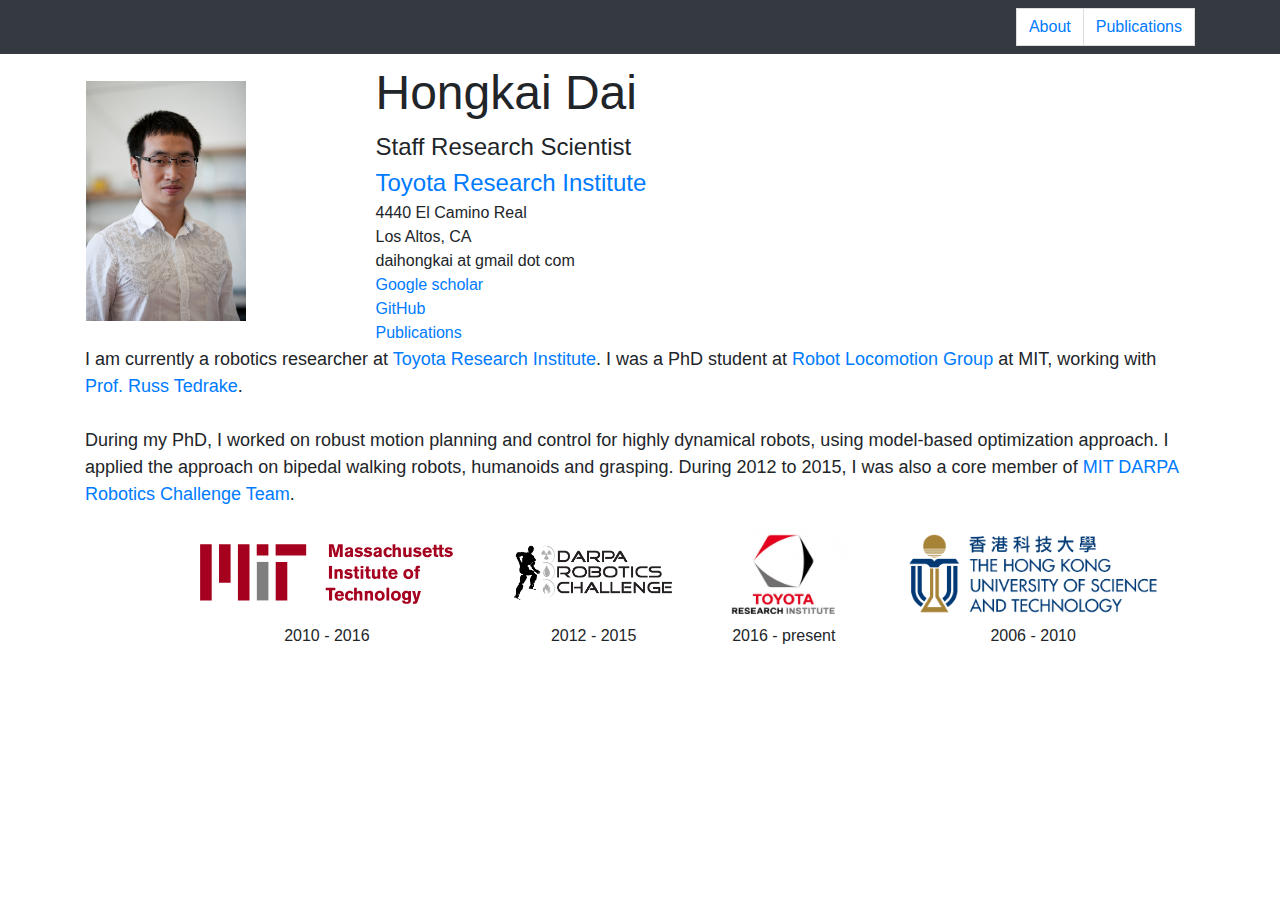
<file: index.html>
<!DOCTYPE html>
<html lang="en">

  <head>
    <!-- Google tag (gtag.js) -->
    <script async src="https://www.googletagmanager.com/gtag/js?id=G-FPMJXKW0JR"></script>
    <script>
      window.dataLayer = window.dataLayer || [];
      function gtag(){dataLayer.push(arguments);}
      gtag('js', new Date());
    
      gtag('config', 'G-FPMJXKW0JR');
    </script>

    <meta charset="utf-8">
    <meta name="viewport" content="width=device-width, initial-scale=1, shrink-to-fit=no">
    <meta name="description" content="">
    <meta name="author" content="">

    <title>Hongkai Dai's homepage</title>

    <!-- Bootstrap core CSS -->
    <link href="./startbootstrap-logo-nav-gh-pages/vendor/bootstrap/css/bootstrap.min.css" rel="stylesheet">

    <!-- Custom styles for this template -->
    <link href="./startbootstrap-logo-nav-gh-pages/css/logo-nav.css" rel="stylesheet">

  </head>

  <body>

    <!-- Navigation -->
    <nav class="navbar navbar-expand-lg navbar-dark bg-dark fixed-top">
      <div class="container">
        <a class="navbar-brand" href="#">
        </a>
        <button class="navbar-toggler" type="button" data-toggle="collapse" data-target="#navbarResponsive" aria-controls="navbarResponsive" aria-expanded="false" aria-label="Toggle navigation">
          <span class="navbar-toggler-icon"></span>
        </button>
        <div class="collapse navbar-collapse" id="navbarResponsive">
          <ul class="navbar-nav ml-auto">
            <li class="nav-item active">
	    <a class="page-link" href="index.html">About</a>
                <span class="sr-only">(current)</span>
              </a>
            </li>
            <li class="nav-item">
              <a class="page-link" href="publications.html">Publications</a>
            </li>
          </ul>
        </div>
      </div>
    </nav>

    <!-- Page Content -->

    <div class="container">
      <div class="top_figure_table">
	<table style="width:70%">
	  <tr>
	    <td >
	    <div class="top_figure">
	      <img src="figures/HongkaiDai_big.jpg" style="width:160px"/>
	    </div>
	    </td>
	    <td> <font size="7">Hongkai Dai </font></br>
	      <font size="5">Staff Research Scientist </font></br>
	      <font size="5"><a href="http://www.tri.global">Toyota Research Institute </a></font></br>
	      4440 El Camino Real</br>
	      Los Altos, CA</br>
	      daihongkai at gmail dot com</br>
	      <a href="https://scholar.google.com/citations?user=ZZsEXLAAAAAJ&hl=en&oi=ao">Google scholar </a> </br>
	      <a href="https://github.com/hongkai-dai"> GitHub </a> </br>
	      <a href="https://hongkai-dai.github.io/publications.html"> Publications </a>
	    </td>
	  </tr>
	</table>
      </div>
    </div>


    <div class="container">
      <p>
      <font size="4">
	I am currently a robotics researcher at <a href="http://www.tri.global">Toyota Research Institute</a>. I was a PhD student at <a href="http://groups.csail.mit.edu/locomotion/index.html">Robot Locomotion Group </a>at MIT, working with <a href="http://groups.csail.mit.edu/locomotion/russt.html">Prof. Russ Tedrake</a>.</br></br>
     
	During my PhD, I worked on robust motion planning and control for highly dynamical robots, using model-based optimization approach. I applied the approach on bipedal walking robots, humanoids and grasping. During 2012 to 2015, I was also a core member of <a href="http://drc.mit.edu/">MIT DARPA Robotics Challenge Team</a>.
    </font>
      </p>
    </div>

    <div class="container">
	    <center>
		    <table border="0" cellpadding="0" cellspacing="10" width="100%" style="vertical-align:middle">
			    <tbody>
				    <tr>
					    <td width="60"></td>
					    <td width="60" align="center" valign="middle"><img src="figures/MIT_logo.svg" height="60" /></td>
					    <td width="60" align="center" valign="middle"><a href="http://drc.mit.edu/index.html"><img src="figures/DRC_logo_6.png" height="100"/></td>
					    <td width="60" align="center" valign="middle"><img src="figures/tri_logo.jpg" height="90"/></td>
					    <td width="60" align="center" valign="middle"><img src="figures/HKUST_Logo.svg.png" height="80"/></td>
				    </tr>
				    <tr>
					    <td width="60"></td>
					    <td width="100" align="center" valign="middle">2010 - 2016</td>
					    <td width="100" align="center" valign="middle">2012 - 2015</td>
					    <td width="100" align="center" valign="middle">2016 - present</td>
					    <td width="100" align="center" valign="middle">2006 - 2010</td>
					    
				    </tr>
			    </tbody>
		    </table>
	    </center>
    </div>
    <!-- /.container -->
    <div>
    </div>

    <!-- Bootstrap core JavaScript -->
    <script src="./startbootstrap-logo-nav-gh-pages/vendor/jquery/jquery.min.js"></script>
    <script src="./startbootstrap-logo-nav-gh-pages/vendor/popper/popper.min.js"></script>
    <script src="./startbootstrap-logo-nav-gh-pages/vendor/bootstrap/js/bootstrap.min.js"></script>

  </body>


  <!-- Google analytics track-->
<script>
  (function(i,s,o,g,r,a,m){i['GoogleAnalyticsObject']=r;i[r]=i[r]||function(){
  (i[r].q=i[r].q||[]).push(arguments)},i[r].l=1*new Date();a=s.createElement(o),
  m=s.getElementsByTagName(o)[0];a.async=1;a.src=g;m.parentNode.insertBefore(a,m)
  })(window,document,'script','https://www.google-analytics.com/analytics.js','ga');

  ga('create', 'UA-89086972-1', 'auto');
  ga('send', 'pageview');

</script>
<!-- end google analytics track-->

</html>
</file>
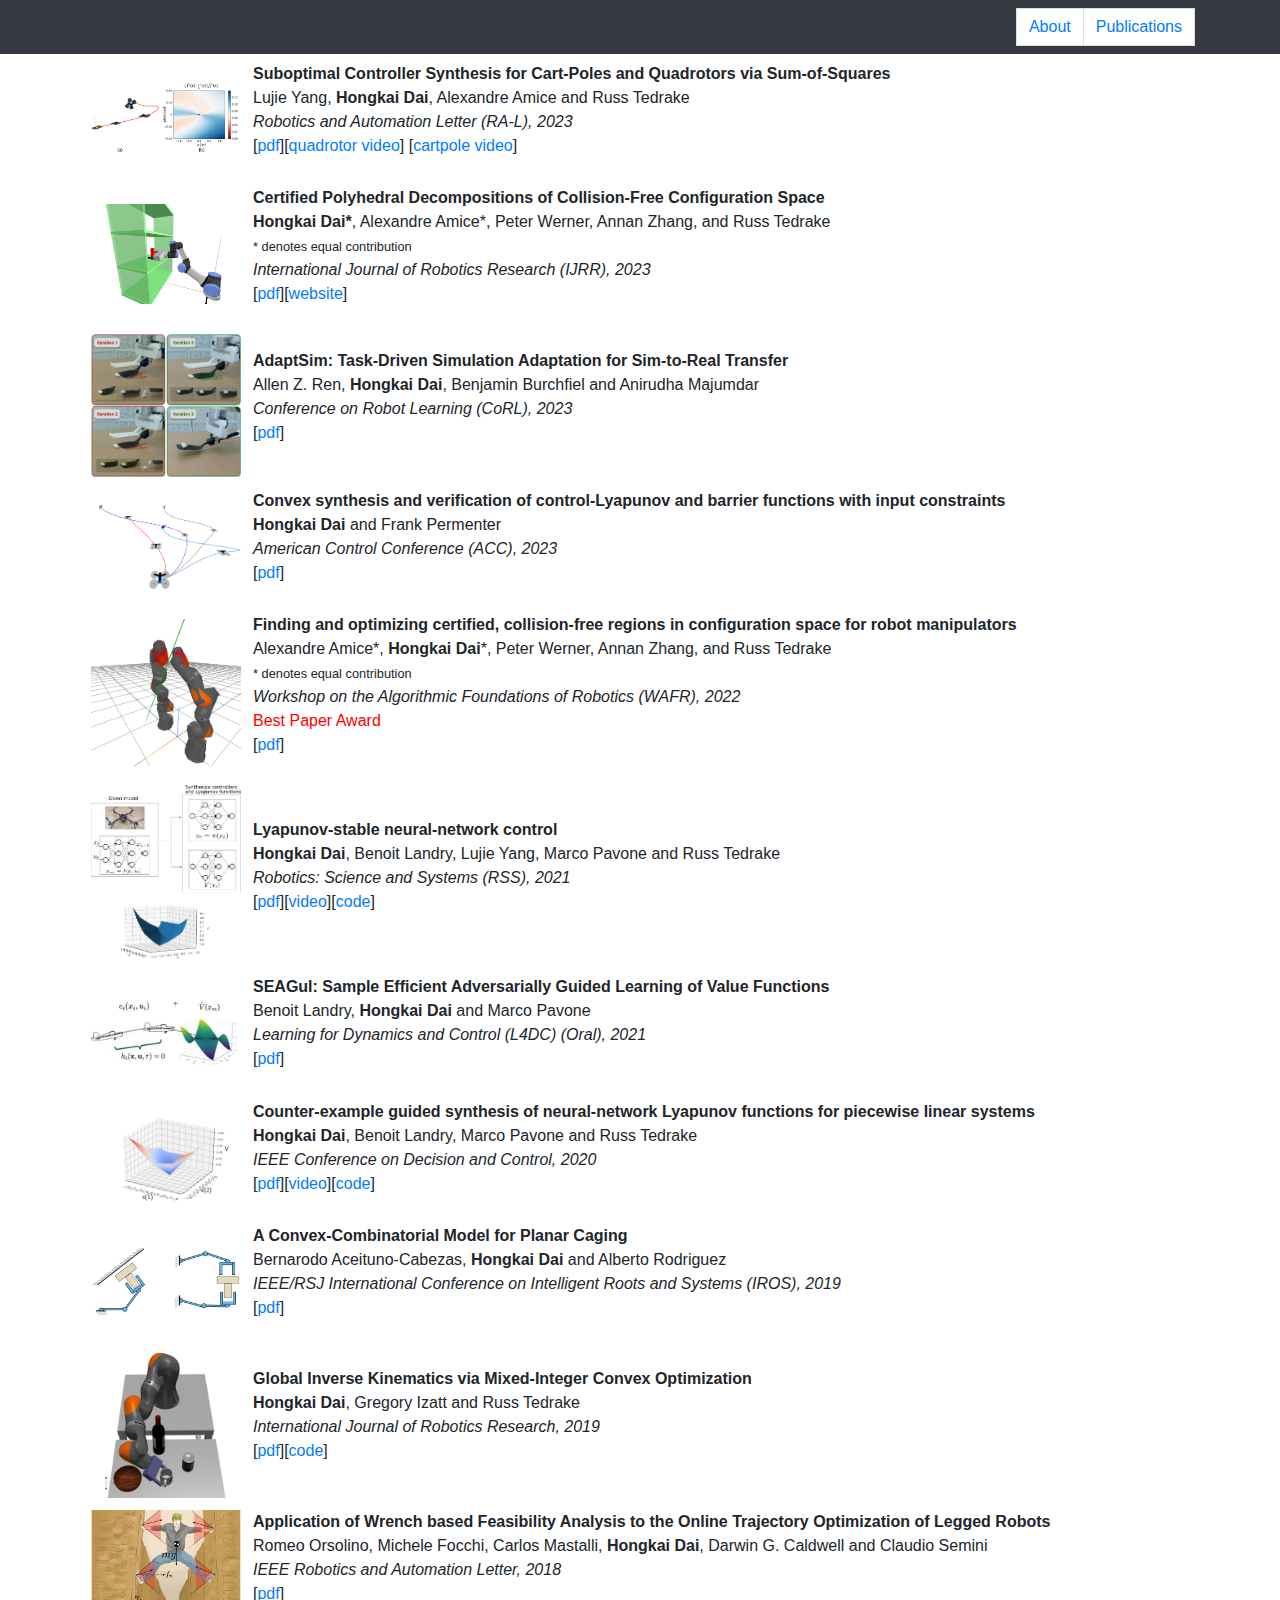
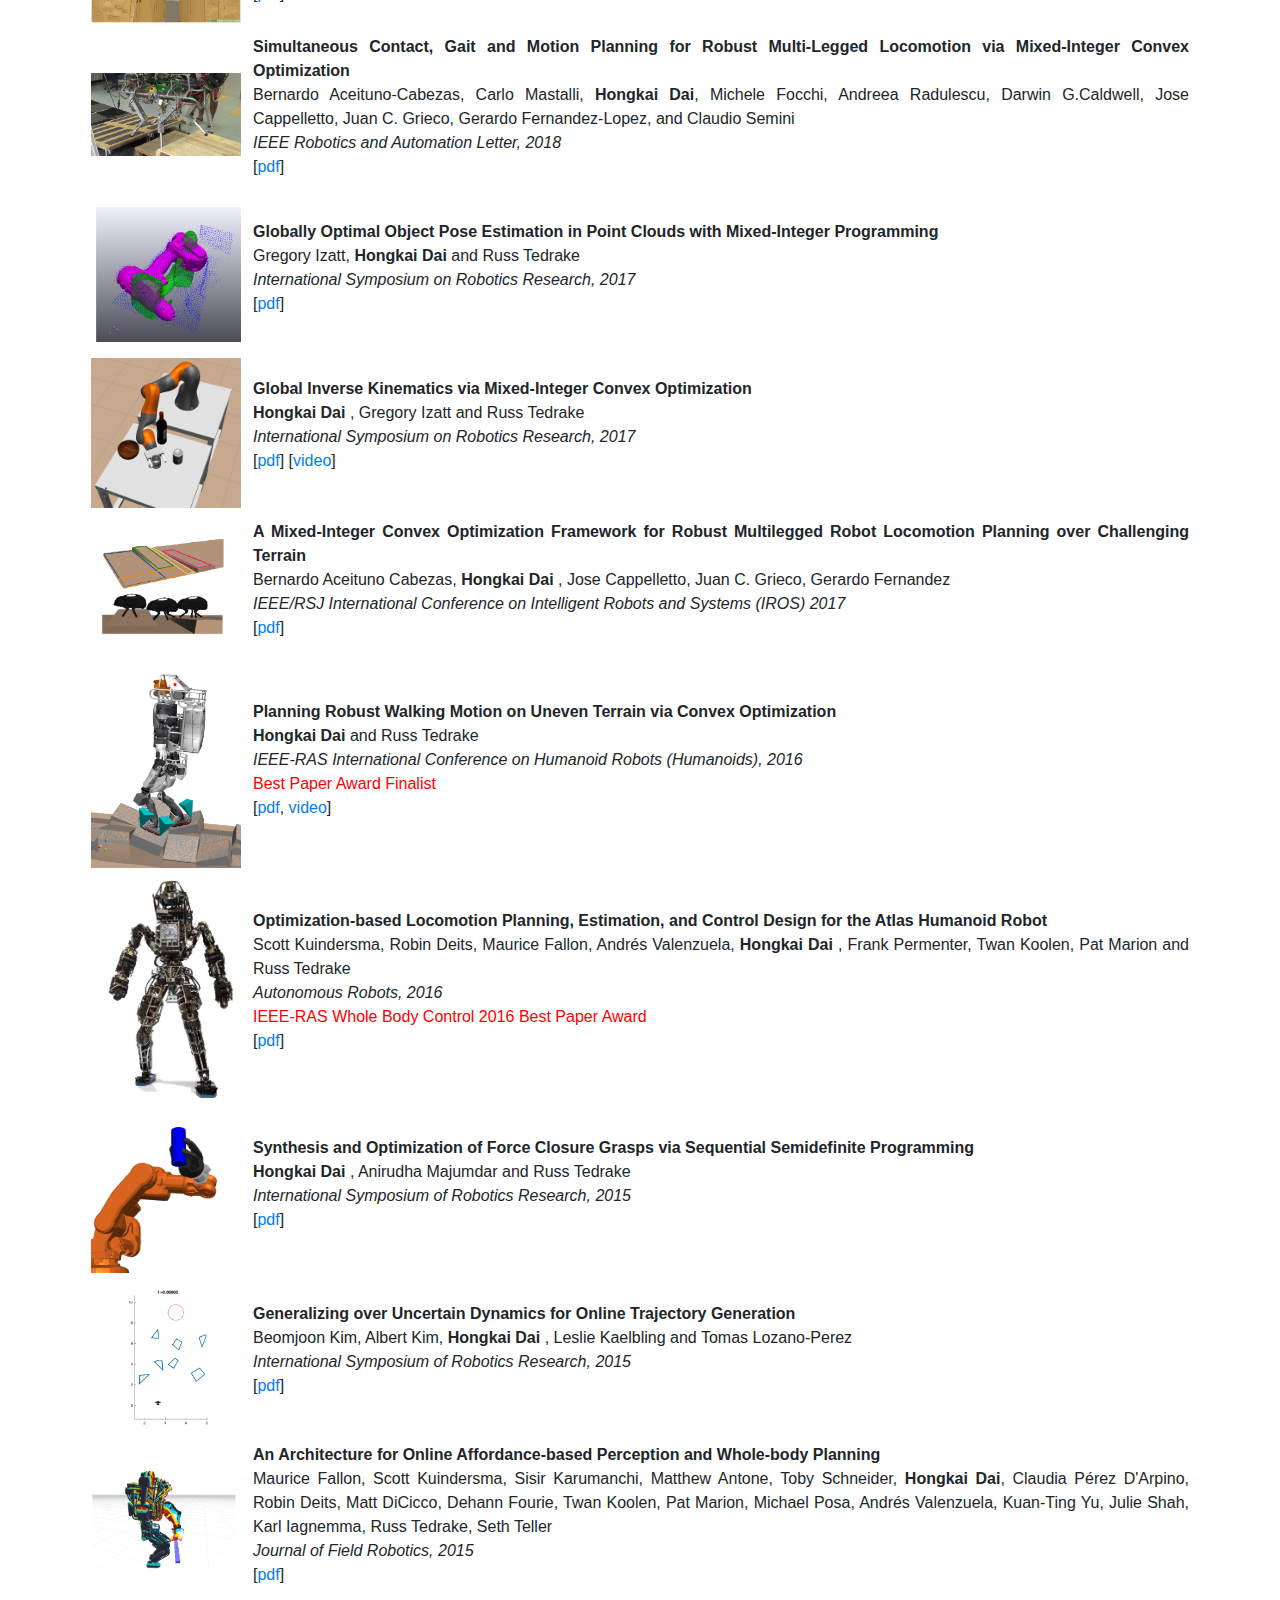
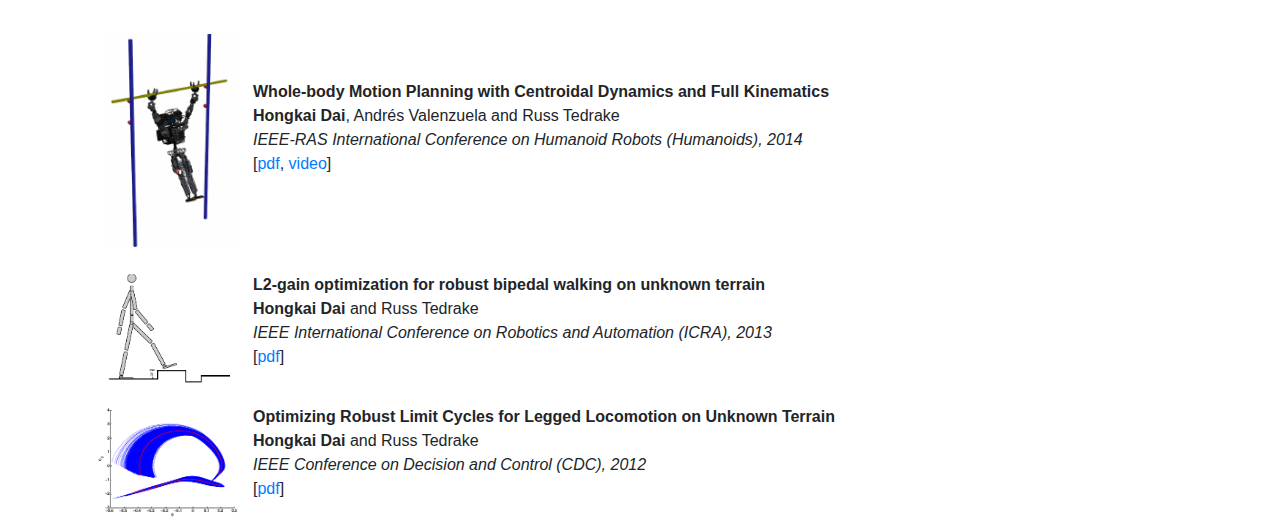
<file: publications.html>
<!DOCTYPE html>
<html lang="en">

  <head>
    <!-- Google tag (gtag.js) -->
    <script async src="https://www.googletagmanager.com/gtag/js?id=G-FPMJXKW0JR"></script>
    <script>
      window.dataLayer = window.dataLayer || [];
      function gtag(){dataLayer.push(arguments);}
      gtag('js', new Date());
    
      gtag('config', 'G-FPMJXKW0JR');
    </script>

    <meta charset="utf-8">
    <meta name="viewport" content="width=device-width, initial-scale=1, shrink-to-fit=no">
    <meta name="description" content="">
    <meta name="author" content="">

    <title>Hongkai Dai's homepage</title>

    <!-- Bootstrap core CSS -->
    <link href="./startbootstrap-logo-nav-gh-pages/vendor/bootstrap/css/bootstrap.min.css" rel="stylesheet">

    <!-- Custom styles for this template -->
    <link href="./startbootstrap-logo-nav-gh-pages/css/logo-nav.css" rel="stylesheet">
    <link href="./startbootstrap-logo-nav-gh-pages/css/main.css" rel="stylesheet">

  </head>

  <body>

    <!-- Navigation -->
    <nav class="navbar navbar-expand-lg navbar-dark bg-dark fixed-top">
      <div class="container">
        <a class="navbar-brand" href="#">
        </a>
        <button class="navbar-toggler" type="button" data-toggle="collapse" data-target="#navbarResponsive" aria-controls="navbarResponsive" aria-expanded="false" aria-label="Toggle navigation">
          <span class="navbar-toggler-icon"></span>
        </button>
        <div class="collapse navbar-collapse" id="navbarResponsive">
          <ul class="navbar-nav ml-auto">
            <li class="nav-item active">
	    <a class="page-link" href="index.html">About</a>
                <span class="sr-only">(current)</span>
              </a>
            </li>
            <li class="nav-item">
              <a class="page-link" href="publications.html">Publications</a>
            </li>
          </ul>
        </div>
      </div>
    </nav>

    <div class="container">
    <div class="publication">
	    <div> <img alt="project-thumb" src="figures/Yang23_logo.png" style="float:right;width:150px"/></div>
	    <div><p><strong>Suboptimal Controller Synthesis for Cart-Poles and Quadrotors via Sum-of-Squares</strong><br/>Lujie Yang, <strong>Hongkai Dai</strong>, Alexandre Amice and Russ Tedrake<br/><i>Robotics and Automation Letter (RA-L), 2023</i><br/>[<a href="https://arxiv.org/pdf/2304.12533.pdf">pdf</a>][<a  href="figures/quadrotor3d.html">quadrotor video</a>] [<a href="figures/cartpole.html">cartpole video</a>]<br/></p></div>
    </div>
    <div class="publication">
	    <div> <img alt="project-thumb" src="figures/Dai23_logo.png" style="float:right;width:150px"/></div>
	    <div><p><strong>Certified Polyhedral Decompositions of Collision-Free Configuration Space</strong><br/><strong>Hongkai Dai*</strong>, Alexandre Amice*, Peter Werner, Annan Zhang, and Russ Tedrake<br/><small>* denotes equal contribution</small><br/><i>International Journal of Robotics Research (IJRR), 2023</i><br/>[<a href="https://arxiv.org/pdf/2302.12219.pdf">pdf</a>][<a href="https://alexandreamice.github.io/project/c-iris/">website</a>]<br/></p></div>
    </div>
    <div class="publication">
	    <div> <img alt="project-thumb" src="figures/Ren23_logo.png" style="float:right;width:150px"/></div>
	    <div><p><strong>AdaptSim: Task-Driven Simulation Adaptation for Sim-to-Real Transfer</strong><br/>Allen Z. Ren, <strong>Hongkai Dai</strong>, Benjamin Burchfiel and Anirudha Majumdar<br/><i>Conference on Robot Learning (CoRL), 2023</i><br/>[<a href="https://arxiv.org/pdf/2302.04903.pdf">pdf</a>]<br/></p></div>
    </div>
    <div class="publication">
	    <div> <img alt="project-thumb" src="figures/Dai22_logo.png" style="float:right;width:150px"/></div>
	    <div><p><strong>Convex synthesis and verification of control-Lyapunov and barrier functions with input constraints</strong><br/><strong>Hongkai Dai</strong> and Frank Permenter<br/><i>American Control Conference (ACC), 2023</i><br/>[<a href="https://arxiv.org/pdf/2210.00629.pdf">pdf</a>]<br/></p></div>
    </div>
    <div class="publication">
	    <div> <img alt="project-thumb" src="figures/Amice22_logo.png" style="float:right;width:150px"/></div>
	    <div><p><strong>Finding and optimizing certified, collision-free regions in configuration space for robot manipulators</strong><br/>Alexandre Amice*, <strong>Hongkai Dai</strong>*, Peter Werner, Annan Zhang, and Russ Tedrake<br/><small>* denotes equal contribution</small><br/><i>Workshop on the Algorithmic Foundations of Robotics (WAFR), 2022</i><br/><font color="red">Best Paper Award</font><br/>[<a href="http://groups.csail.mit.edu/robotics-center/public_papers/Amice22.pdf">pdf</a>]<br/></p></div>
    </div>
    <div class="publication">
	    <div> <img alt="project-thumb" src="figures/Dai21_logo.png" style="float:right;width:150px"/></div>
	    <div><p><strong>Lyapunov-stable neural-network control</strong><br/><strong>Hongkai Dai</strong>, Benoit Landry, Lujie Yang, Marco Pavone and Russ Tedrake<br/><i>Robotics: Science and Systems (RSS), 2021</i><br/>[<a href="http://groups.csail.mit.edu/robotics-center/public_papers/Dai21.pdf">pdf</a>][<a href="https://www.youtube.com/watch?v=vCBdd-VuTwc">video</a>][<a href="https://github.com/StanfordASL/neural-network-lyapunov">code</a>]<br/></p></div>
    </div>
    <div class="publication">
	    <div> <img alt="project-thumb" src="figures/Landry21_logo.png" style="float:right;width:150px"/></div>
	    <div><p><strong>SEAGul: Sample Efficient Adversarially Guided Learning of Value Functions</strong><br/> Benoit Landry, <strong>Hongkai Dai</strong> and Marco Pavone<br/><i>Learning for Dynamics and Control (L4DC) (Oral), 2021</i><br/>[<a href="http://proceedings.mlr.press/v144/landry21a/landry21a.pdf">pdf</a>]<br/></p></div>
    </div>
    <div class="publication">
	    <div> <img alt="project-thumb" src="figures/Dai20_logo.png" style="float:right;width:150px"/></div>
	    <div><p><strong>Counter-example guided synthesis of neural-network Lyapunov functions for piecewise linear systems</strong><br/><strong>Hongkai Dai</strong>, Benoit Landry, Marco Pavone and Russ Tedrake<br/><i>IEEE Conference on Decision and Control, 2020</i><br/>[<a href="http://groups.csail.mit.edu/robotics-center/public_papers/Dai20.pdf">pdf</a>][<a href="https://www.youtube.com/watch?v=A8Bpqb27DEE&t">video</a>][<a href="https://github.com/StanfordASL/neural-network-lyapunov">code</a>]<br/></p></div>
    </div>
    <div class="publication">
	    <div> <img alt="project-thumb" src="figures/Aceituno19_logo.png" style="float:right;width:150px"/> </div>
	    <div><p><strong>A Convex-Combinatorial Model for Planar Caging</strong><br/>Bernarodo Aceituno-Cabezas, <strong>Hongkai Dai</strong> and Alberto Rodriguez<br/><i>IEEE/RSJ International Conference on Intelligent Roots and Systems (IROS), 2019</i><br/>[<a href="http://arxiv.org/pdf/1809.06427.pdf">pdf</a>]<br/></p></div>
    </div>
    <div class="publication">
	    <div> <img alt="project-thumb" src="figures/iiwa_collision_free_posture2.png" style="float:right;width:150px"/> </div>
	    <div><p><strong>Global Inverse Kinematics via Mixed-Integer Convex Optimization</strong><br/><strong>Hongkai Dai</strong>, Gregory Izatt and Russ Tedrake<br/><i> International Journal of Robotics Research, 2019</i><br/>[<a href="http://groups.csail.mit.edu/robotics-center/public_papers/Dai19.pdf">pdf</a>][<a href="https://github.com/RobotLocomotion/drake/blob/master/multibody/inverse_kinematics/global_inverse_kinematics.h">code</a>]<br/></p></div>
    </div>
    <div class="publication">
	    <div> <img alt="project-thumb" src="figures/Orsolino2018.png" style="float:right;width:150px"/> </div>
	    <div><p><strong>Application of Wrench based Feasibility Analysis to the Online Trajectory Optimization of Legged Robots</strong><br/> Romeo Orsolino, Michele Focchi, Carlos Mastalli, <strong>Hongkai Dai</strong>, Darwin G. Caldwell and Claudio Semini<br/><i> IEEE Robotics and Automation Letter, 2018 </i><br/>[<a href="https://www.researchgate.net/publication/321936371_Application_of_Wrench_based_Feasibility_Analysis_to_the_Online_Trajectory_Optimization_of_Legged_Robots">pdf</a>]<br/></p></div>
    </div>
    <div class="publication">
	    <div> <img alt="project-thumb" src="figures/hyq_mc.jpg" style="float:top;width:150px" /> </div>
	    <div><p><strong>Simultaneous Contact, Gait and Motion Planning for Robust Multi-Legged Locomotion via Mixed-Integer Convex Optimization</strong><br/> Bernardo Aceituno-Cabezas, Carlo Mastalli, <strong> Hongkai Dai</strong>, Michele Focchi, Andreea Radulescu, Darwin G.Caldwell, Jose Cappelletto, Juan C. Grieco, Gerardo Fernandez-Lopez, and Claudio Semini<br/> <i> IEEE Robotics and Automation Letter, 2018 </i><br> [<a href="https://www.researchgate.net/publication/321149024_Simultaneous_Contact_Gait_and_Motion_Planning_for_Robust_Multi-Legged_Locomotion_via_Mixed-Integer_Convex_Optimization">pdf</a>]<br/></p></div>
    </div>
    <div class="publication">
	    <div> <img alt="project-thumb" src="figures/Izatt17_logo-1.png" style="float:right;width:150px" /> </div>
	    <div><p><strong>Globally Optimal Object Pose Estimation in Point Clouds with Mixed-Integer Programming</strong><br/>Gregory Izatt, <strong> Hongkai Dai </strong> and Russ Tedrake <br/> <i>International Symposium on Robotics Research, 2017</i> </br> [<a href="http://groups.csail.mit.edu/robotics-center/public_papers/Izatt17b.pdf">pdf</a>]<br /></p></div>
    </div>


    <div class="publication">
	    <div> <img alt="project-thumb" src="figures/collision_avoidance_posture2_no_line.png" style="float:right;width:150px" /> </div>
	    <div><p><strong>Global Inverse Kinematics via Mixed-Integer Convex Optimization</strong><br/> <strong> Hongkai Dai </strong>, Gregory Izatt and Russ Tedrake <br/> <i>International Symposium on Robotics Research, 2017 </i></br> [<a href="http://groups.csail.mit.edu/robotics-center/public_papers/Dai17.pdf">pdf</a>] [<a href="https://www.youtube.com/watch?v=IqE7iKcZxjs">video</a>]<br /></p></div>
    </div>

    <div class="publication">
	    <div> <img alt="project-thumb" src="figures/Aceituno17_logo-1.png" style="float:right;width:150px" /> </div>
	    <div><p><strong>A Mixed-Integer Convex Optimization Framework for Robust Multilegged Robot Locomotion Planning over Challenging Terrain</strong><br/> Bernardo Aceituno Cabezas, <strong> Hongkai Dai </strong>, Jose Cappelletto, Juan C. Grieco, Gerardo Fernandez<br/> <i>IEEE/RSJ International Conference on Intelligent Robots and Systems (IROS) 2017 </i></br> [<a href="https://www.researchgate.net/publication/317601096_A_Mixed-Integer_Convex_Optimization_Framework_for_Robust_Multilegged_Robot_Locomotion_Planning_over_Challenging_Terrain">pdf</a>]<br /></p></div>
    </div>

    <div class="publication">
	    <div> <img alt="project-thumb" src="figures/Dai16_logo-1.png" style="float:right;width:150px" /> </div>
	    <div><p><strong>Planning Robust Walking Motion on Uneven Terrain via Convex Optimization</strong><br/> <strong> Hongkai Dai </strong> and Russ Tedrake<br/> <i>IEEE-RAS International Conference on Humanoid Robots (Humanoids), 2016 </i></br> <font color="red"> Best Paper Award Finalist</font></br>[<a href="http://groups.csail.mit.edu/robotics-center/public_papers/Dai16a.pdf">pdf</a>, <a href="https://www.youtube.com/watch?v=4HUVV2gYMb8&t=6s">video</a>]<br /></p></div>
    </div>

    <div class="publication">
	    <div> <img alt="project-thumb" src="figures/atlas.jpg" style="float:right;width:150px" /> </div>
	    <div><p><strong>Optimization-based Locomotion Planning, Estimation, and Control Design for the Atlas Humanoid Robot</strong><br/> Scott Kuindersma, Robin Deits, Maurice Fallon, Andrés Valenzuela, <strong> Hongkai Dai </strong>, Frank Permenter, Twan Koolen, Pat Marion and Russ Tedrake<br/> <i>Autonomous Robots, 2016 </i></br> <font color="red"> IEEE-RAS Whole Body Control 2016 Best Paper Award</font></br>[<a href="http://groups.csail.mit.edu/robotics-center/public_papers/Kuindersma14.pdf">pdf</a>]<br /></p></div>
    </div>
    
    <div class="publication">
	    <div> <img alt="project-thumb" src="figures/Dai15_logo-1.png" style="float:right;width:150px" /> </div>
	    <div><p><strong>Synthesis and Optimization of Force Closure Grasps via Sequential Semidefinite Programming</strong><br/> <strong> Hongkai Dai </strong>, Anirudha Majumdar and Russ Tedrake<br/> <i>International Symposium of Robotics Research, 2015 </i></br> [<a href="http://groups.csail.mit.edu/robotics-center/public_papers/Dai15.pdf">pdf</a>]<br /></p></div>
    </div>

    <div class="publication">
	    <div> <img alt="project-thumb" src="figures/Kim2015-1.png" style="float:right;width:150px" /> </div>
	    <div><p><strong>Generalizing over Uncertain Dynamics for Online Trajectory Generation</strong><br/> Beomjoon Kim, Albert Kim, <strong> Hongkai Dai </strong>, Leslie Kaelbling and Tomas Lozano-Perez<br/> <i>International Symposium of Robotics Research, 2015 </i></br> [<a href="https://pdfs.semanticscholar.org/6d06/d5c3378d7f2191e858778f4f5dba10246983.pdf">pdf</a>]<br /></p></div>
    </div>

    <div class="publication">
	    <div> <img alt="project-thumb" src="figures/Fallon14_logo-1.png" style="float:right;width:150px" /> </div>
	    <div><p><strong>An Architecture for Online Affordance-based Perception and Whole-body Planning</strong><br/> Maurice Fallon, Scott Kuindersma, Sisir Karumanchi, Matthew Antone, Toby Schneider, <strong>Hongkai Dai</strong>, Claudia Pérez D'Arpino, Robin Deits, Matt DiCicco, Dehann Fourie, Twan Koolen, Pat Marion, Michael Posa, Andrés Valenzuela, Kuan‐Ting Yu, Julie Shah, Karl Iagnemma, Russ Tedrake, Seth Teller<br/> <i>Journal of Field Robotics, 2015 </i></br> [<a href="http://groups.csail.mit.edu/robotics-center/public_papers/Fallon14.pdf">pdf</a>]<br /></p></div>
    </div>

    <div class="publication">
	    <div> <img alt="project-thumb" src="figures/Dai14_logo-1.png" style="float:right;width:150px" /> </div>
	    <div><p><strong>Whole-body Motion Planning with Centroidal Dynamics and Full Kinematics</strong><br/> <strong>Hongkai Dai</strong>, Andrés Valenzuela and Russ Tedrake<br/> <i> IEEE-RAS International Conference on Humanoid Robots (Humanoids), 2014 </i></br> [<a href="http://groups.csail.mit.edu/robotics-center/public_papers/Dai14.pdf">pdf</a>, <a href="https://www.youtube.com/watch?v=2Vry-th8g2s">video</a>]<br /></p></div>
    </div>

    <div class="publication">
	    <div> <img alt="project-thumb" src="figures/Dai13_logo-1.png" style="float:right;width:150px" /> </div>
	    <div><p><strong>L2-gain optimization for robust bipedal walking on unknown terrain</strong><br/> <strong>Hongkai Dai</strong> and Russ Tedrake<br/> <i>IEEE International Conference on Robotics and Automation (ICRA), 2013</i></br> [<a href="http://groups.csail.mit.edu/robotics-center/public_papers/Dai13.pdf">pdf</a>]<br /></p></div>
    </div>

    <div class="publication">
	    <div> <img alt="project-thumb" src="figures/Dai12_logo-1.png" style="float:right;width:150px" /> </div>
	    <div><p><strong>Optimizing Robust Limit Cycles for Legged Locomotion on Unknown Terrain</strong><br/> <strong>Hongkai Dai</strong> and Russ Tedrake<br/> <i>IEEE Conference on Decision and Control (CDC), 2012 </i></br> [<a href="http://groups.csail.mit.edu/robotics-center/public_papers/Dai12a.pdf">pdf</a>]<br /></p></div>
    </div>
    </div>

    <!-- Page Content -->


    <!-- Bootstrap core JavaScript -->
    <script src="./startbootstrap-logo-nav-gh-pages/vendor/jquery/jquery.min.js"></script>
    <script src="./startbootstrap-logo-nav-gh-pages/vendor/popper/popper.min.js"></script>
    <script src="./startbootstrap-logo-nav-gh-pages/vendor/bootstrap/js/bootstrap.min.js"></script>

  </body>

</html>
</file>
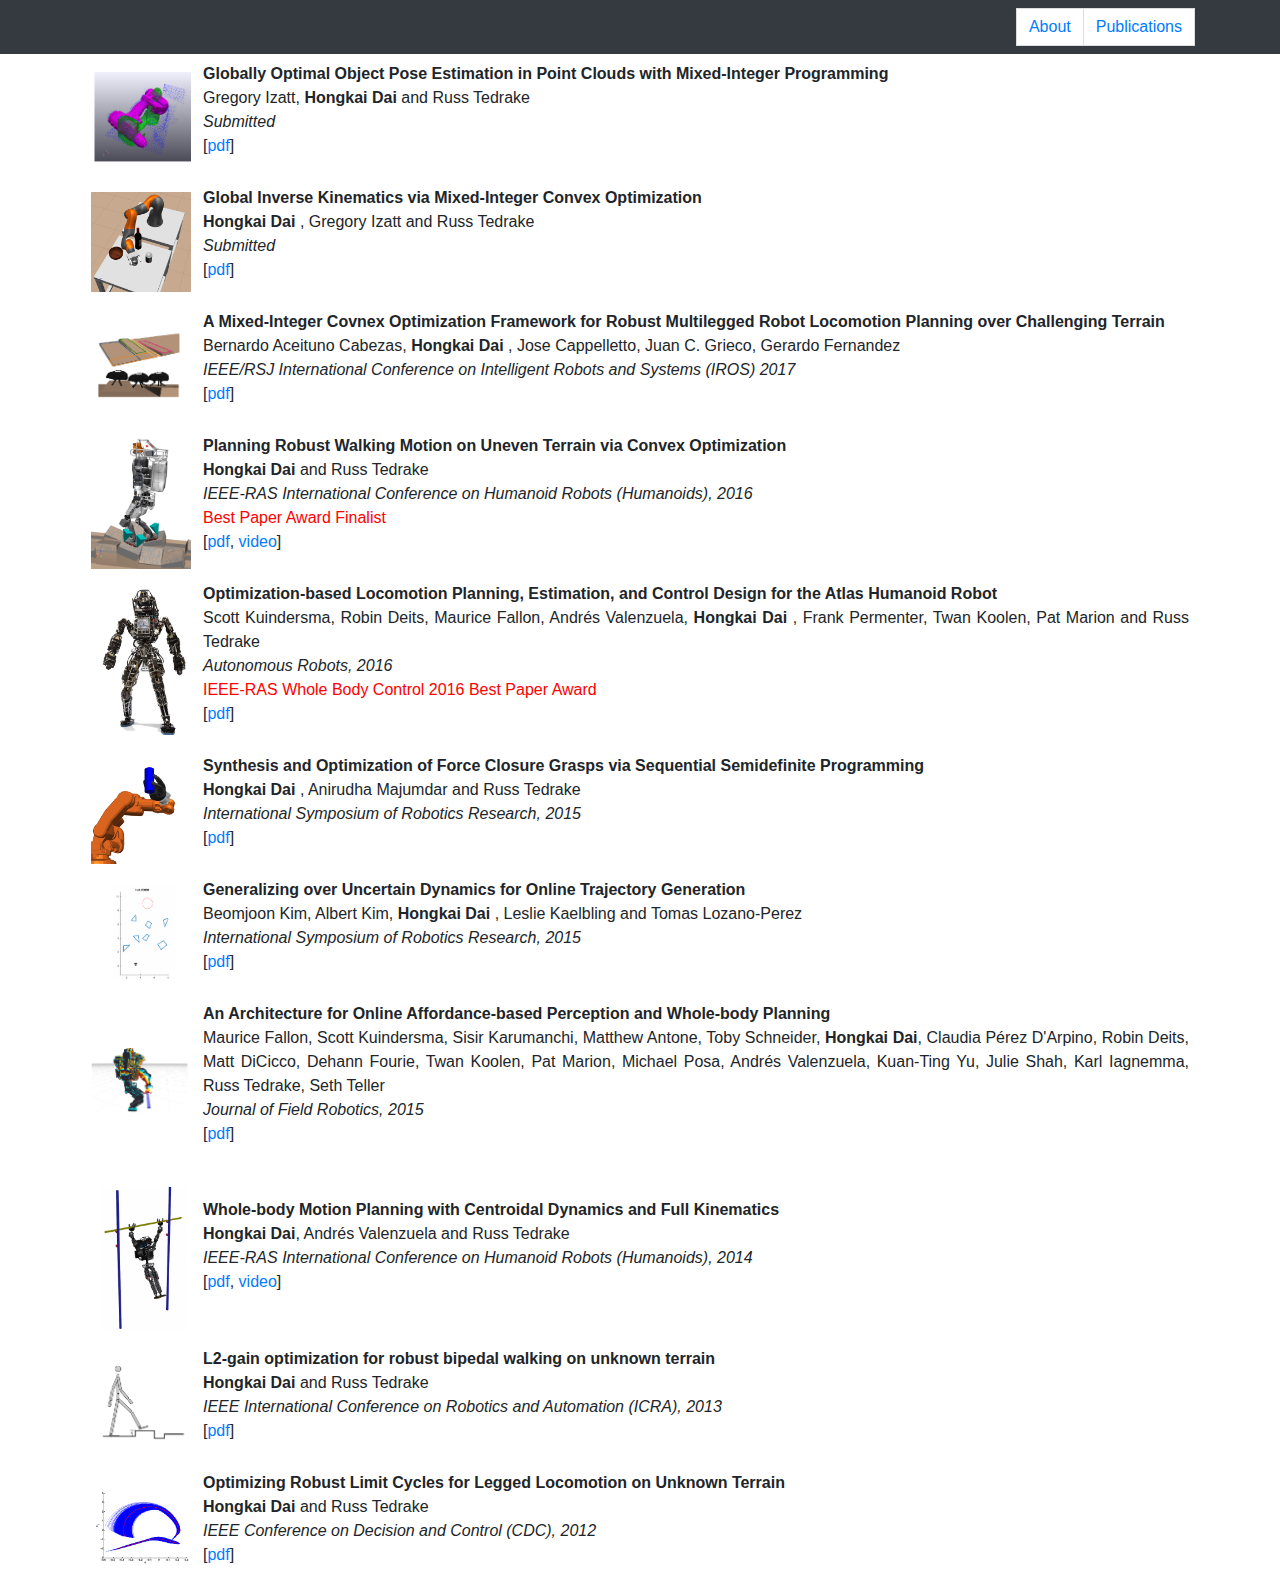
<file: startbootstrap-logo-nav-gh-pages/publications.html>
<!DOCTYPE html>
<html lang="en">

  <head>

    <meta charset="utf-8">
    <meta name="viewport" content="width=device-width, initial-scale=1, shrink-to-fit=no">
    <meta name="description" content="">
    <meta name="author" content="">

    <title>Hongkai Dai's homepage</title>

    <!-- Bootstrap core CSS -->
    <link href="vendor/bootstrap/css/bootstrap.min.css" rel="stylesheet">

    <!-- Custom styles for this template -->
    <link href="css/logo-nav.css" rel="stylesheet">
    <link href="css/main.css" rel="stylesheet">

  </head>

  <body>

    <!-- Navigation -->
    <nav class="navbar navbar-expand-lg navbar-dark bg-dark fixed-top">
      <div class="container">
        <a class="navbar-brand" href="#">
        </a>
        <button class="navbar-toggler" type="button" data-toggle="collapse" data-target="#navbarResponsive" aria-controls="navbarResponsive" aria-expanded="false" aria-label="Toggle navigation">
          <span class="navbar-toggler-icon"></span>
        </button>
        <div class="collapse navbar-collapse" id="navbarResponsive">
          <ul class="navbar-nav ml-auto">
            <li class="nav-item active">
	    <a class="page-link" href="index.html">About</a>
                <span class="sr-only">(current)</span>
              </a>
            </li>
            <li class="nav-item">
              <a class="page-link" href="publications.html">Publications</a>
            </li>
          </ul>
        </div>
      </div>
    </nav>

    <div class="container">
    <div class="publication">
	    <div> <img alt="project-thumb" src="../figures/Izatt17_logo-1.png" style="float:right;width:100px" /> </div>
	    <div><p><strong>Globally Optimal Object Pose Estimation in Point Clouds with Mixed-Integer Programming</strong><br/>Gregory Izatt, <strong> Hongkai Dai </strong> and Russ Tedrake <br/> <i>Submitted</i> </br> [<a href="http://groups.csail.mit.edu/robotics-center/public_papers/Izatt17b.pdf">pdf</a>]<br /></p></div>
    </div>


    <div class="publication">
	    <div> <img alt="project-thumb" src="../figures/collision_avoidance_posture2_no_line.png" style="float:right;width:100px" /> </div>
	    <div><p><strong>Global Inverse Kinematics via Mixed-Integer Convex Optimization</strong><br/> <strong> Hongkai Dai </strong>, Gregory Izatt and Russ Tedrake <br/> <i>Submitted </i></br> [<a href="http://groups.csail.mit.edu/robotics-center/public_papers/Dai17.pdf">pdf</a>]<br /></p></div>
    </div>

    <div class="publication">
	    <div> <img alt="project-thumb" src="../figures/Aceituno17_logo-1.png" style="float:right;width:100px" /> </div>
	    <div><p><strong>A Mixed-Integer Covnex Optimization Framework for Robust Multilegged Robot Locomotion Planning over Challenging Terrain</strong><br/> Bernardo Aceituno Cabezas, <strong> Hongkai Dai </strong>, Jose Cappelletto, Juan C. Grieco, Gerardo Fernandez<br/> <i>IEEE/RSJ International Conference on Intelligent Robots and Systems (IROS) 2017 </i></br> [<a href="https://www.researchgate.net/publication/317601096_A_Mixed-Integer_Convex_Optimization_Framework_for_Robust_Multilegged_Robot_Locomotion_Planning_over_Challenging_Terrain">pdf</a>]<br /></p></div>
    </div>

    <div class="publication">
	    <div> <img alt="project-thumb" src="../figures/Dai16_logo-1.png" style="float:right;width:100px" /> </div>
	    <div><p><strong>Planning Robust Walking Motion on Uneven Terrain via Convex Optimization</strong><br/> <strong> Hongkai Dai </strong> and Russ Tedrake<br/> <i>IEEE-RAS International Conference on Humanoid Robots (Humanoids), 2016 </i></br> <font color="red"> Best Paper Award Finalist</font></br>[<a href="http://groups.csail.mit.edu/robotics-center/public_papers/Dai16a.pdf">pdf</a>, <a href="https://www.youtube.com/watch?v=4HUVV2gYMb8&t=6s">video</a>]<br /></p></div>
    </div>

    <div class="publication">
	    <div> <img alt="project-thumb" src="../figures/atlas.jpg" style="float:right;width:100px" /> </div>
	    <div><p><strong>Optimization-based Locomotion Planning, Estimation, and Control Design for the Atlas Humanoid Robot</strong><br/> Scott Kuindersma, Robin Deits, Maurice Fallon, Andrés Valenzuela, <strong> Hongkai Dai </strong>, Frank Permenter, Twan Koolen, Pat Marion and Russ Tedrake<br/> <i>Autonomous Robots, 2016 </i></br> <font color="red"> IEEE-RAS Whole Body Control 2016 Best Paper Award</font></br>[<a href="http://groups.csail.mit.edu/robotics-center/public_papers/Kuindersma14.pdf">pdf</a>]<br /></p></div>
    </div>
    
    <div class="publication">
	    <div> <img alt="project-thumb" src="../figures/Dai15_logo-1.png" style="float:right;width:100px" /> </div>
	    <div><p><strong>Synthesis and Optimization of Force Closure Grasps via Sequential Semidefinite Programming</strong><br/> <strong> Hongkai Dai </strong>, Anirudha Majumdar and Russ Tedrake<br/> <i>International Symposium of Robotics Research, 2015 </i></br> [<a href="http://groups.csail.mit.edu/robotics-center/public_papers/Dai15.pdf">pdf</a>]<br /></p></div>
    </div>

    <div class="publication">
	    <div> <img alt="project-thumb" src="../figures/Kim2015-1.png" style="float:right;width:100px" /> </div>
	    <div><p><strong>Generalizing over Uncertain Dynamics for Online Trajectory Generation</strong><br/> Beomjoon Kim, Albert Kim, <strong> Hongkai Dai </strong>, Leslie Kaelbling and Tomas Lozano-Perez<br/> <i>International Symposium of Robotics Research, 2015 </i></br> [<a href="https://pdfs.semanticscholar.org/6d06/d5c3378d7f2191e858778f4f5dba10246983.pdf">pdf</a>]<br /></p></div>
    </div>

    <div class="publication">
	    <div> <img alt="project-thumb" src="../figures/Fallon14_logo-1.png" style="float:right;width:100px" /> </div>
	    <div><p><strong>An Architecture for Online Affordance-based Perception and Whole-body Planning</strong><br/> Maurice Fallon, Scott Kuindersma, Sisir Karumanchi, Matthew Antone, Toby Schneider, <strong>Hongkai Dai</strong>, Claudia Pérez D'Arpino, Robin Deits, Matt DiCicco, Dehann Fourie, Twan Koolen, Pat Marion, Michael Posa, Andrés Valenzuela, Kuan‐Ting Yu, Julie Shah, Karl Iagnemma, Russ Tedrake, Seth Teller<br/> <i>Journal of Field Robotics, 2015 </i></br> [<a href="http://groups.csail.mit.edu/robotics-center/public_papers/Fallon14.pdf">pdf</a>]<br /></p></div>
    </div>

    <div class="publication">
	    <div> <img alt="project-thumb" src="../figures/Dai14_logo-1.png" style="float:right;width:100px" /> </div>
	    <div><p><strong>Whole-body Motion Planning with Centroidal Dynamics and Full Kinematics</strong><br/> <strong>Hongkai Dai</strong>, Andrés Valenzuela and Russ Tedrake<br/> <i> IEEE-RAS International Conference on Humanoid Robots (Humanoids), 2014 </i></br> [<a href="http://groups.csail.mit.edu/robotics-center/public_papers/Dai14.pdf">pdf</a>, <a href="https://www.youtube.com/watch?v=2Vry-th8g2s">video</a>]<br /></p></div>
    </div>

    <div class="publication">
	    <div> <img alt="project-thumb" src="../figures/Dai13_logo-1.png" style="float:right;width:100px" /> </div>
	    <div><p><strong>L2-gain optimization for robust bipedal walking on unknown terrain</strong><br/> <strong>Hongkai Dai</strong> and Russ Tedrake<br/> <i>IEEE International Conference on Robotics and Automation (ICRA), 2013</i></br> [<a href="http://groups.csail.mit.edu/robotics-center/public_papers/Dai13.pdf">pdf</a>]<br /></p></div>
    </div>

    <div class="publication">
	    <div> <img alt="project-thumb" src="../figures/Dai12_logo-1.png" style="float:right;width:100px" /> </div>
	    <div><p><strong>Optimizing Robust Limit Cycles for Legged Locomotion on Unknown Terrain</strong><br/> <strong>Hongkai Dai</strong> and Russ Tedrake<br/> <i>IEEE Conference on Decision and Control (CDC), 2012 </i></br> [<a href="http://groups.csail.mit.edu/robotics-center/public_papers/Dai12a.pdf">pdf</a>]<br /></p></div>
    </div>
    </div>

    <!-- Page Content -->


    <!-- Bootstrap core JavaScript -->
    <script src="vendor/jquery/jquery.min.js"></script>
    <script src="vendor/popper/popper.min.js"></script>
    <script src="vendor/bootstrap/js/bootstrap.min.js"></script>

  </body>

</html>
</file>
<file: startbootstrap-logo-nav-gh-pages/css/main.css>
.publication div {
      display: table-cell;
      padding: 6px 6px;
      vertical-align: middle;
      text-align: justify;
}
</file>
<file: startbootstrap-logo-nav-gh-pages/css/logo-nav.css>
/*!
 * Start Bootstrap - Logo Nav (http://startbootstrap.com/template-overviews/logo-nav)
 * Copyright 2013-2017 Start Bootstrap
 * Licensed under MIT (https://github.com/BlackrockDigital/startbootstrap-logo-nav/blob/master/LICENSE)
 */

body {
    padding-top: 54px;
}

@media (min-width: 992px) {
    body {
        padding-top: 56px;
    }
}
</file>
